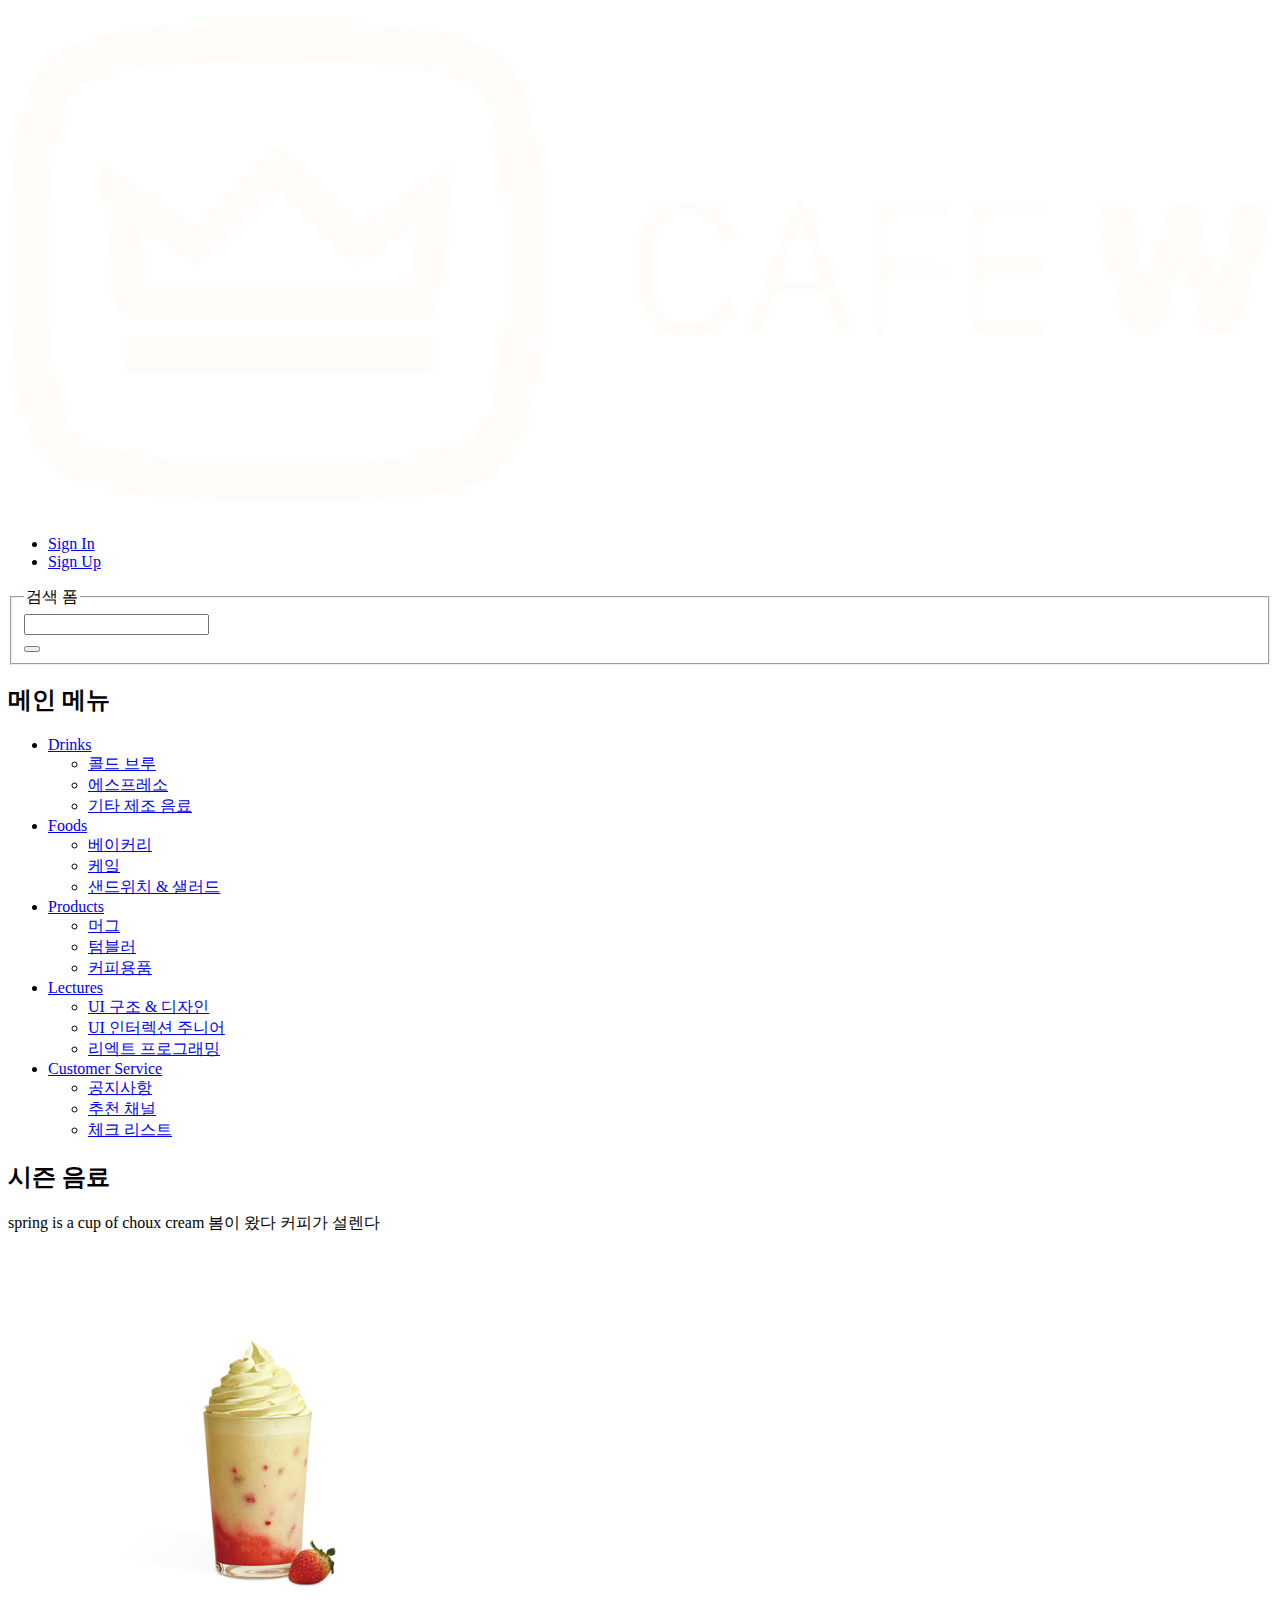
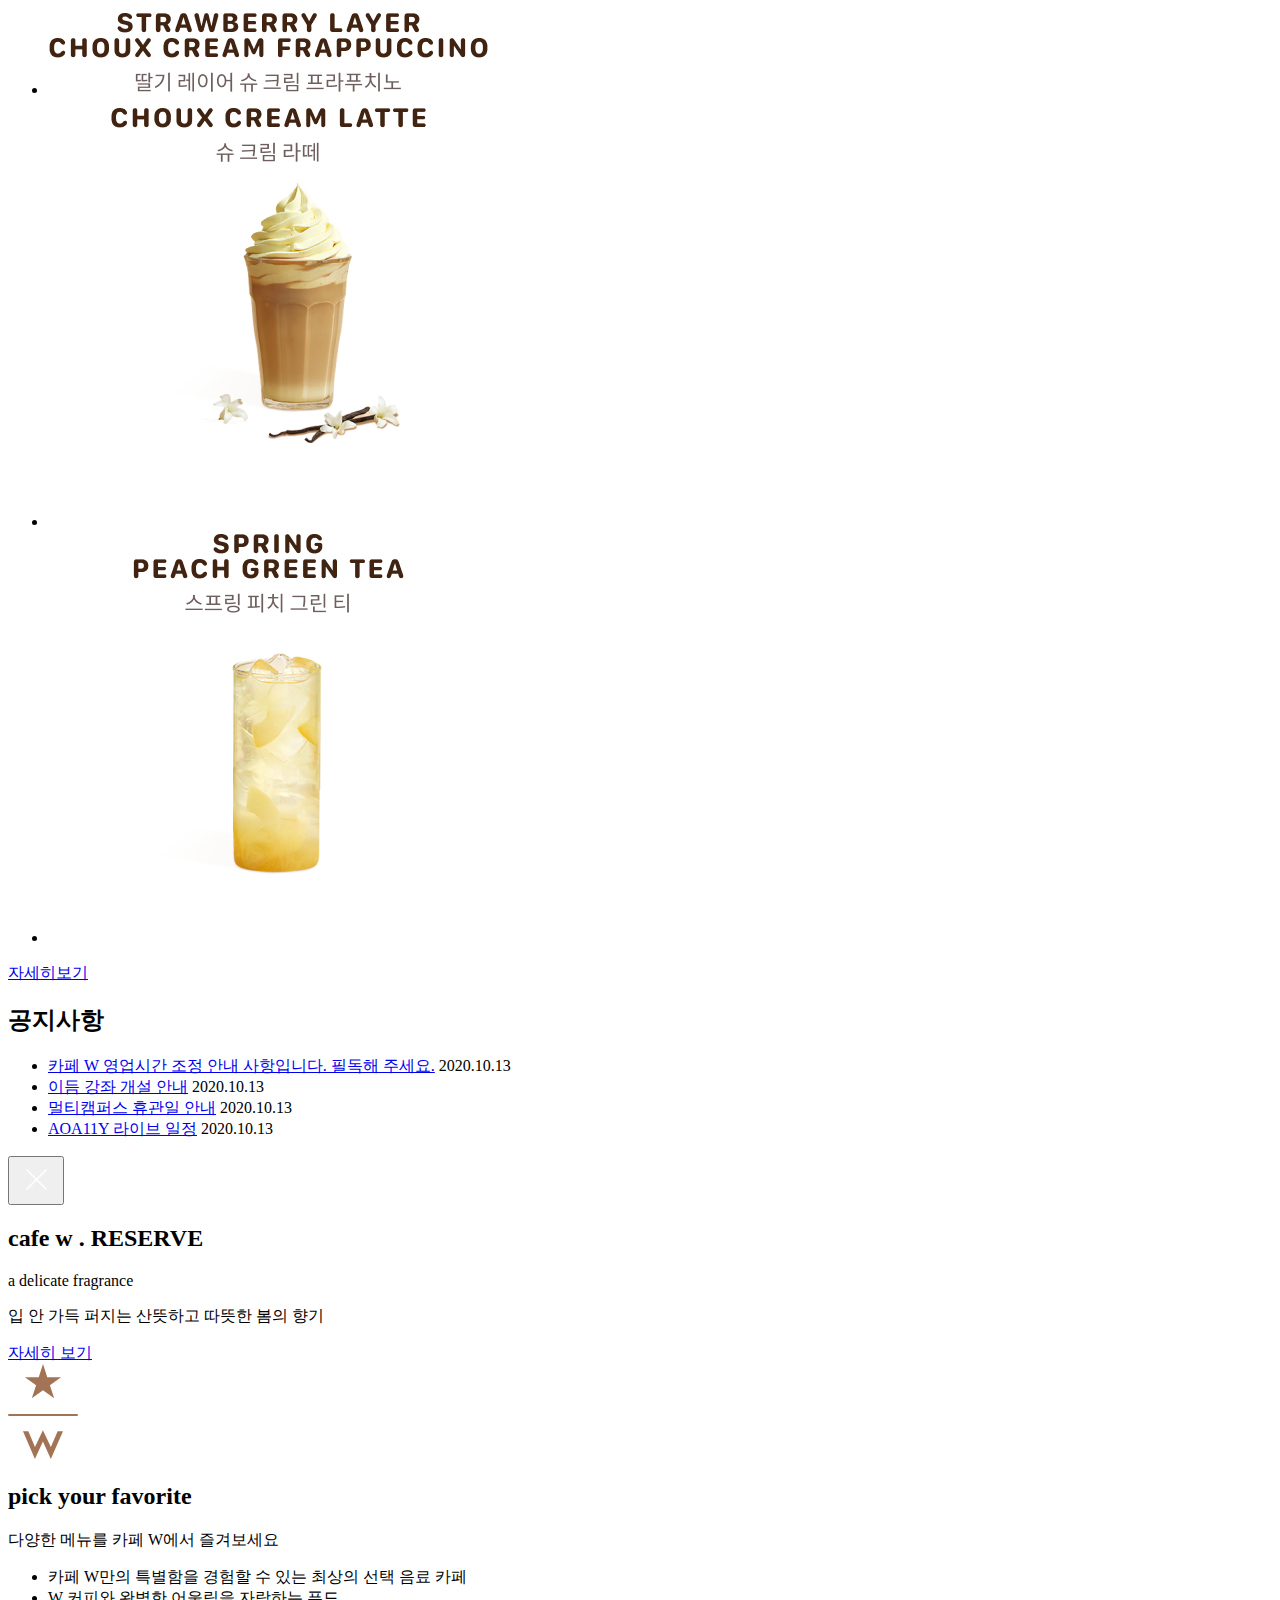
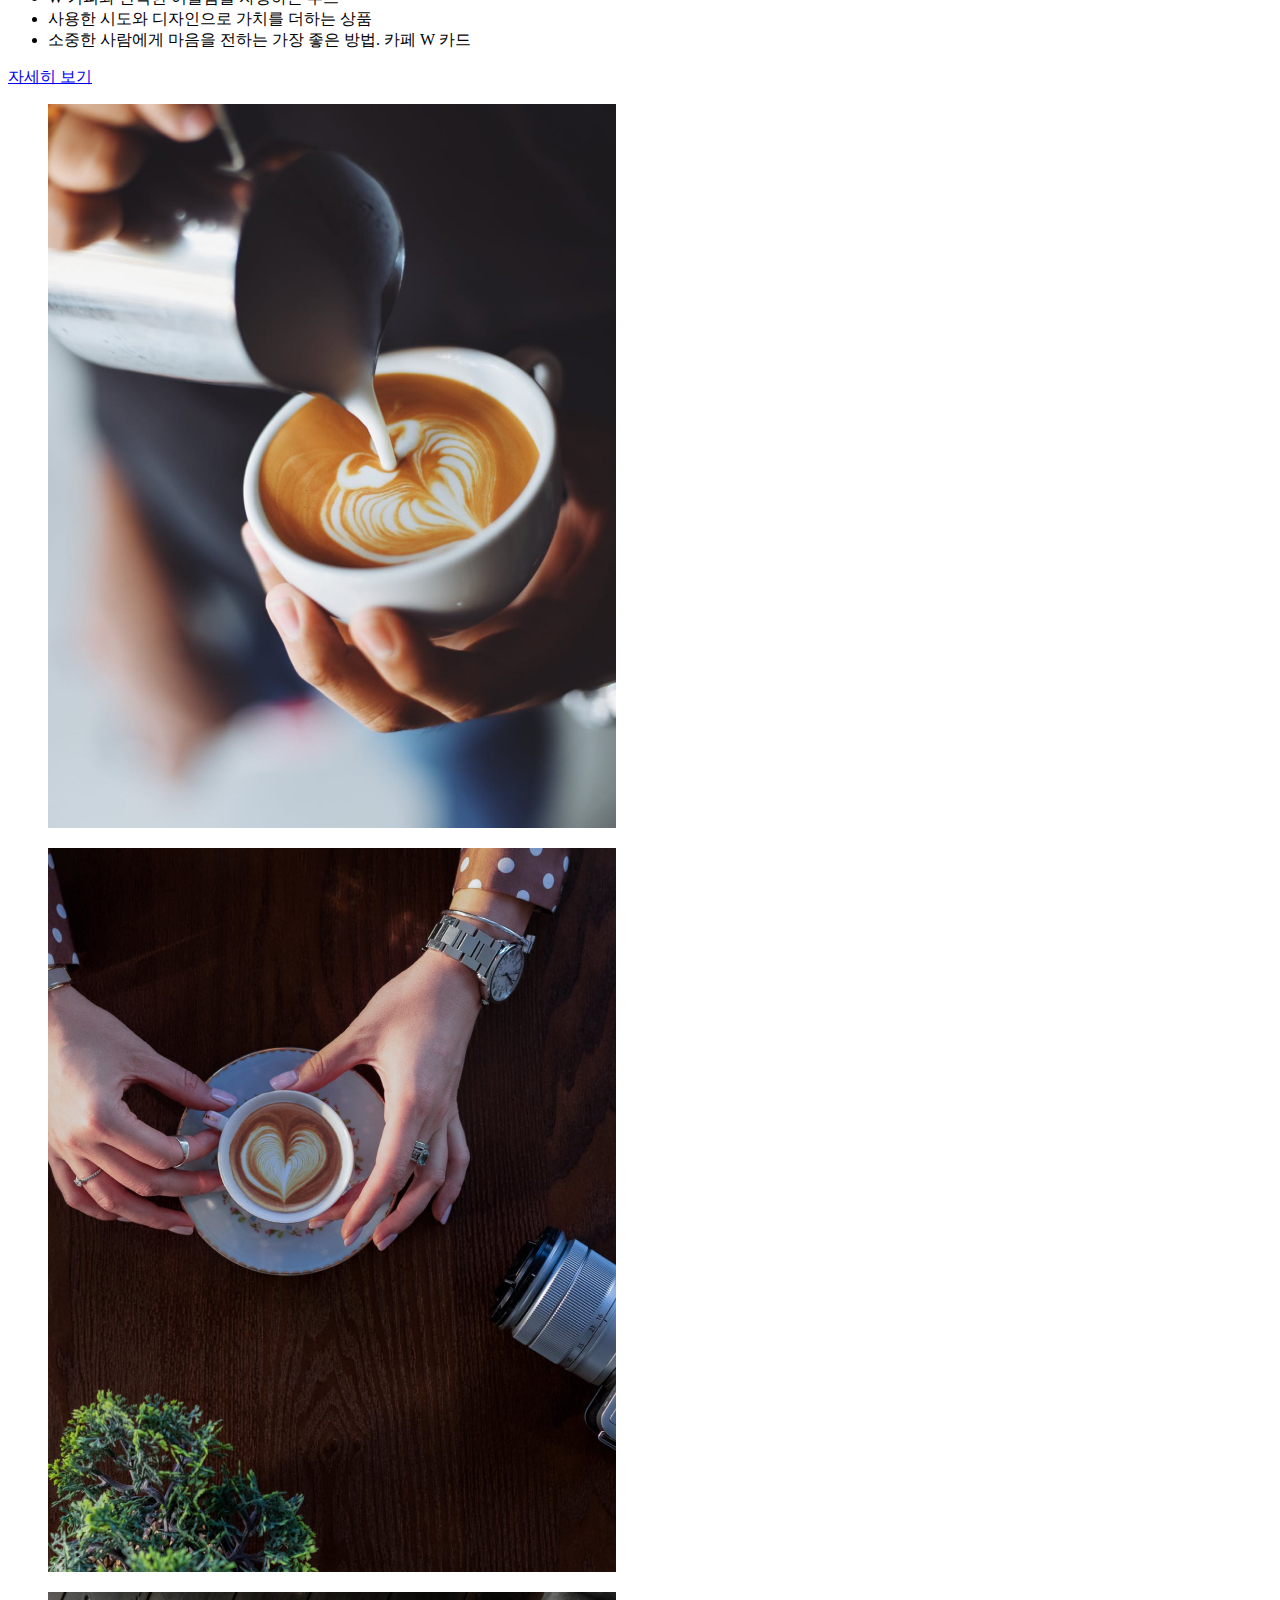
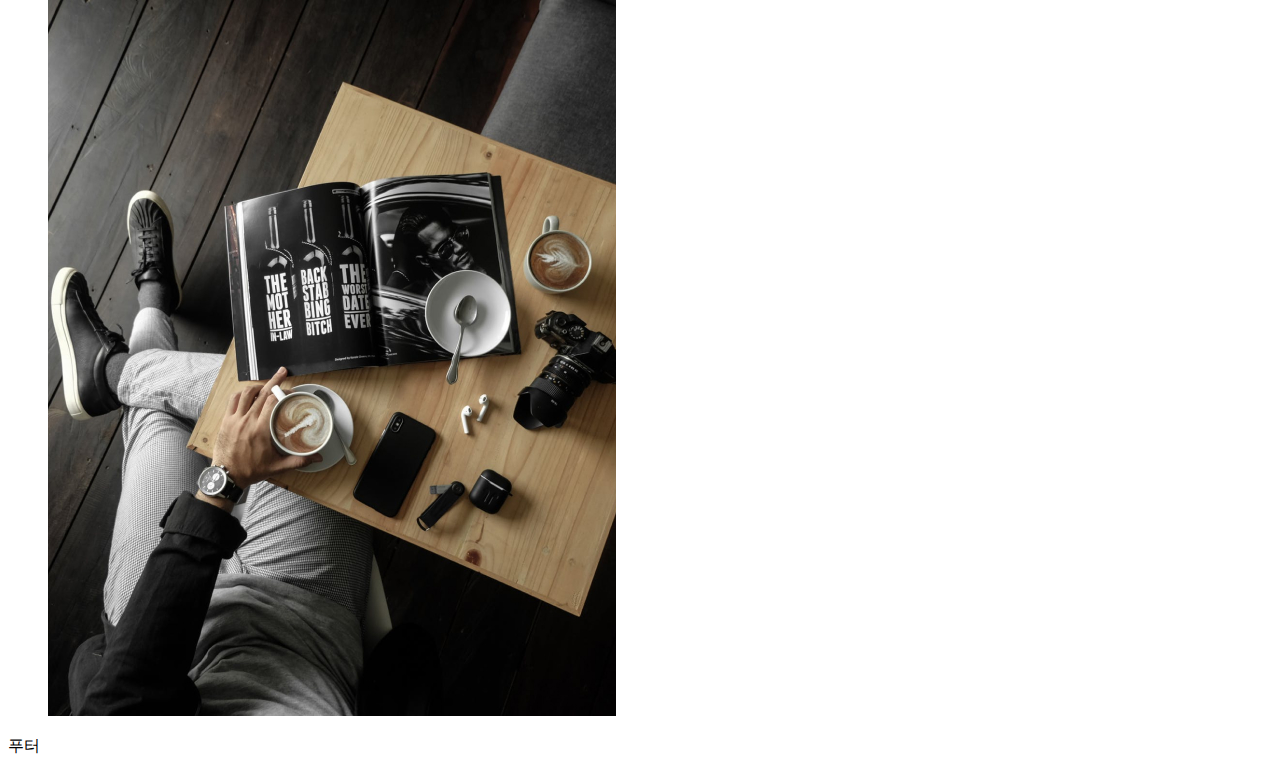
<file: src/index.html>
<!DOCTYPE html>
<html lang="ko-KR">

<head>
    <meta charset="UTF-8" />
    <meta name="viewport" content="width=device-width, initial-scale=1.0" />
    <title>Cafe W 메인</title>
    <link rel="stylesheet" href="./sass/style.scss" />
</head>

<body>
    <div class="body-container">
        <div class="layout-full header-container">
            <div class="layout-width">
                <header class="header">
                    <h1 class="header__logo">
                        <a href="index.html">
                            <svg aria-labelledby="cafeWLogo" viewBox="0 0 235 90" fill="none"
                                xmlns="http://www.w3.org/2000/svg">
                                <title id="cafeWLogo">Cafe W</title>
                                <path fill-rule="evenodd" clip-rule="evenodd"
                                    d="M92.6917 82.0033C87.4115 90.232 60.9144 89.4822 49.9492 89.4822C38.9854 89.4822 14.8211 89.4822 7.20677 82.0033C0.507717 75.3406 0 52.0112 0 44.7411C0 37.4697 0.507717 14.1402 7.20677 7.57447C14.8211 0 38.9854 0 49.9492 0C60.9144 0 85.0774 0 92.6917 7.57447C99.3921 14.1402 100 37.4683 100 44.7411C100 52.0112 99.3921 75.3406 92.6917 82.0033ZM87.4115 12.827C82.8421 8.28154 64.3655 7.47482 49.9492 7.47482C35.533 7.47482 17.055 8.28154 12.5885 12.827C9.03453 16.3611 7.41122 32.7221 7.41122 44.7411C7.41122 56.7587 9.0359 73.1211 12.5885 76.6551C17.055 81.1979 35.533 82.107 49.9492 82.107C64.3655 82.107 82.8421 81.1979 87.4115 76.6551C90.9655 73.1197 92.4872 56.7587 92.4872 44.7411C92.4886 32.7221 90.9655 16.3611 87.4115 12.827ZM79.6956 54.4354H20.2028L16.5473 25.7537L34.7206 38.2764L49.9492 23.0278L65.2794 38.2777L83.4527 25.7551L79.6956 54.4354ZM78.2754 65.6463H21.7259L20.8121 59.385H79.0878L78.2754 65.6463ZM64.6715 45.7512L49.9492 31.2083L35.2297 45.7512L24.0614 37.8737L25.3801 48.2765H74.5183L75.9386 37.8737L64.6715 45.7512Z"
                                    fill="#FFFCF9" />
                                <path
                                    d="M117.092 48.0332C117.092 54.6777 120.467 58.5273 126.303 58.5273C129.098 58.5273 131.365 57.6484 132.982 56.0312C134.178 54.8184 134.951 53.2715 134.951 52.1641C134.951 51.4785 134.547 51.0391 133.826 51.0391C133.264 51.0391 132.947 51.3203 132.578 52.0938C131.436 54.8535 129.256 56.2773 126.391 56.2773C122.031 56.2773 119.553 53.3066 119.553 48.0508V43.9902C119.553 38.752 122.014 35.7461 126.338 35.7461C129.15 35.7461 131.26 37.2227 132.473 40C132.859 40.8262 133.229 41.0898 133.809 41.0898C134.459 41.0898 134.898 40.668 134.898 39.9297C134.898 38.8926 134.143 37.3105 132.947 36.0977C131.312 34.3926 129.08 33.5137 126.268 33.5137C120.467 33.5137 117.092 37.3984 117.092 44.0078V48.0332ZM139.047 58.2285C139.715 58.2285 140.119 57.9121 140.383 57.0859L142.65 50.4414H151.949L154.217 57.0859C154.498 57.9121 154.885 58.2285 155.553 58.2285C156.256 58.2285 156.73 57.8066 156.73 57.1562C156.73 56.875 156.66 56.5938 156.555 56.2949L149.014 35.2363C148.662 34.3047 148.17 33.8477 147.309 33.8477C146.43 33.8477 145.955 34.3047 145.604 35.2363L138.045 56.2949C137.939 56.5938 137.887 56.875 137.887 57.1562C137.887 57.8242 138.344 58.2285 139.047 58.2285ZM143.354 48.4199L147.256 37.0469H147.361L151.246 48.4199H143.354ZM162.004 58.1758C162.76 58.1758 163.252 57.6484 163.252 56.8223V47.2949H172.551C173.359 47.2949 173.869 46.873 173.869 46.1875C173.869 45.4844 173.359 45.0449 172.551 45.0449H163.252V36.2734H173.482C174.291 36.2734 174.801 35.8516 174.801 35.166C174.801 34.4629 174.291 34.0234 173.482 34.0234H163.199C161.477 34.0234 160.791 34.6738 160.791 36.2559V56.8223C160.791 57.6484 161.248 58.1758 162.004 58.1758ZM178.861 55.7852C178.861 57.3672 179.547 58 181.27 58H191.764C192.572 58 193.082 57.5781 193.082 56.8926C193.082 56.1895 192.572 55.75 191.764 55.75H181.322V46.8555H191.148C191.957 46.8555 192.467 46.4336 192.467 45.748C192.467 45.0625 191.957 44.623 191.148 44.623H181.322V36.2734H191.781C192.59 36.2734 193.1 35.8516 193.1 35.166C193.1 34.4629 192.59 34.0234 191.781 34.0234H181.27C179.547 34.0234 178.861 34.6738 178.861 36.2559V55.7852ZM207.162 54.8184C207.865 57.332 209.324 58.1582 211.363 58.1582C213.385 58.1582 214.844 56.9629 215.406 54.8184L218.219 44.2012H218.465L221.225 54.6074C221.875 57.1035 223.299 58.1582 225.496 58.1582C227.57 58.1582 228.871 57.0684 229.504 54.8184L233.898 38.875C234.039 38.4004 234.145 37.5566 234.145 36.959C234.145 35.1133 232.791 33.8301 230.84 33.8301C228.977 33.8301 227.834 35.0078 227.342 37.5391L224.969 49.0352H224.635L221.84 37.3984C221.242 34.9023 220.188 33.8301 218.324 33.8301C216.461 33.8301 215.477 34.8496 214.844 37.3984L212.066 49.0352H211.75L209.201 37.5391C208.639 34.9551 207.584 33.8301 205.738 33.8301C203.752 33.8301 202.398 35.1309 202.398 37.0293C202.398 37.6094 202.521 38.4883 202.768 39.3496L207.162 54.8184Z"
                                    fill="#FFFCF9" />
                            </svg>
                        </a>
                    </h1>
                    <ul class="header__member-list">
                        <li class="header__member-item"><a href="#">Sign In</a></li>
                        <li class="header__member-item"><a href="#">Sign Up</a></li>
                    </ul>
                    <form action="#">
                        <fieldset>
                            <legend>검색 폼</legend>
                            <div class="search">
                                <div class="search__input-container">
                                    <input type="search" aria-label="검색어" name="keyword" aria-required="true" />
                                </div>
                                <div class="search__button-container">
                                    <button type="button" aria-label="검색">
                                        <span class="ir"></span>
                                    </button>
                                </div>
                            </div>
                        </fieldset>
                    </form>
                </header>
            </div>
        </div>
        <div class="layout-full navigation-container">
            <div class="layout-width">
                <nav class="navigation">
                    <h2 class="a11y-hidden">메인 메뉴</h2>
                    <ul class="navigation__menu-list">
                        <li class="navigation__menu-item">
                            <a href="#">Drinks</a>
                            <ul class="navigation__sub-menu-list">
                                <li><a href="#">콜드 브루</a></li>
                                <li><a href="#">에스프레소</a></li>
                                <li><a href="#">기타 제조 음료</a></li>
                            </ul>
                        </li>
                        <li class="navigation__menu-item">
                            <a href="#">Foods</a>
                            <ul class="navigation__sub-menu-list">
                                <li><a href="#">베이커리</a></li>
                                <li><a href="#">케잌</a></li>
                                <li><a href="#">샌드위치 & 샐러드</a></li>
                            </ul>
                        </li>
                        <li class="navigation__menu-item">
                            <a href="#">Products</a>
                            <ul class="navigation__sub-menu-list">
                                <li><a href="#">머그</a></li>
                                <li><a href="#">텀블러</a></li>
                                <li><a href="#">커피용품</a></li>
                            </ul>
                        </li>
                        <li class="navigation__menu-item">
                            <a href="#">Lectures</a>
                            <ul class="navigation__sub-menu-list">
                                <li><a href="#">UI 구조 & 디자인</a></li>
                                <li><a href="#">UI 인터렉션 주니어</a></li>
                                <li><a href="#">리엑트 프로그래밍</a></li>
                            </ul>
                        </li>
                        <li class="navigation__menu-item">
                            <a href="#">Customer Service</a>
                            <ul class="navigation__sub-menu-list">
                                <li><a href="#">공지사항</a></li>
                                <li><a href="#">추천 채널</a></li>
                                <li><a href="#">체크 리스트</a></li>
                            </ul>
                        </li>
                    </ul>
                </nav>
            </div>
        </div>
        <div class="layout-full main-container">
            <main class="main">
                <div class="layout-full season-container">
                    <div class="layout-width">
                        <section class="season">
                            <h2 class="a11y-hidden">시즌 음료</h2>
                            <p class="season__description">
                              <span class="season__description-text1">spring is a cup</span>
                              <span class="season__description-text2 season-bar"><span>of</span></span>
                              <span class="season__description-text3">choux</span>
                              <span class="season__description-text4">cream</span>
                              <span class="season__description-text5">봄이 왔다 커피가 설렌다</span>
                            </p>
                            <ul class="season__beverage-list">
                              <li class="season__beverage-item">
                                <img src="./images/beverage1.png" srcset="./images/beverage1@2x.png 2x" alt="strawberry layer - choux cream frappuccino(딸기 레이어 슈 크림 프라푸치노)">
                              </li>
                              <li class="season__beverage-item">
                                <img src="./images/beverage2.png" srcset="./images/beverage2@2x.png 2x" alt="choux cream latte(슈 크림 라떼)">
                              </li>
                              <li class="season__beverage-item">
                                <img src="./images/beverage3.png" srcset="./images/beverage3@2x.png 2x" alt="spring peach green tea(스프링 피치 그린 티)">
                              </li>
                            </ul>
                            <a href="#" class="season__more">자세히보기</a>
                        </section>
                    </div>
                </div>
                <div class="layout-full notice-container">
                    
          <div class="layout-width">
            <section class="notice">
              <h2 class="a11y-hidden">공지사항</h2>
              <ul class="notice__inform-list">
                <li class="notice__inform-item">
                  <a href="#">카페 W 영업시간 조정 안내 사항입니다. 필독해 주세요.</a>
                  <time datetime="2020-10-13T11:59:35">2020.10.13</time>
                </li>
                <li class="notice__inform-item">
                  <a href="#">이듬 강좌 개설 안내</a>
                  <time datetime="2020-10-13T11:59:35">2020.10.13</time>
                </li>
                <li class="notice__inform-item">
                  <a href="#">멀티캠퍼스 휴관일 안내</a>
                  <time datetime="2020-10-13T11:59:35">2020.10.13</time>
                </li>
                <li class="notice__inform-item">
                  <a href="#">AOA11Y 라이브 일정</a>
                  <time datetime="2020-10-13T11:59:35">2020.10.13</time>
                </li>
              </ul>
              <button class="close-button" type="button">
                <svg width="40" height="40" viewBox="0 0 40 40" fill="none" xmlns="http://www.w3.org/2000/svg">
                  <title>공지사항 닫기</title>
                  <path fill-rule="evenodd" clip-rule="evenodd" d="M31 11.0823L29.9177 10L20.5002 19.4172L11.0823 10L10 11.0831L19.4175 20.4998L10 29.9169L11.0823 30.9985L20.4996 21.5819L29.9177 30.9992L31 29.9162L21.5823 20.4992L31 11.0823Z" fill="white"/>
                </svg>          
              </button>
            </section>
          </div>
        </div>
        <div class="layout-full reserve-container">
            <div class="layout-width">
              <section class="reserve">
                <h2 class="reserve__title">cafe w . RESERVE</h2>
                <p class="reserve__subtitle">a delicate fragrance</p>
                <p class="reserve__description">입 안 가득 퍼지는 산뜻하고 따뜻한 봄의 향기</p>
                <a href="#" class="reserve__more button-stroke">자세히 보기</a>
                <div class="reserve__bg-container">
                  <svg aria-hidden="true" width="70" height="95" viewBox="0 0 70 95" fill="none" xmlns="http://www.w3.org/2000/svg">
                    <path d="M35 0L39.2658 13.1287H53.0701L41.9022 21.2426L46.1679 34.3713L35 26.2574L23.8321 34.3713L28.0978 21.2426L16.9299 13.1287H30.7342L35 0Z" fill="#A37356"/>
                    <line x1="1" y1="51" x2="69" y2="51" stroke="#A37356" stroke-width="2" stroke-linecap="round"/>
                    <path d="M20.3601 67.2248H15L26.9133 94.9456L34.929 77.4976L42.8163 94.9999L55 67.2248L49.6543 67.2347L42.8835 83.1177L34.9052 66.1741L26.9949 83.1177L20.3601 67.2248Z" fill="#A37356"/>
                  </svg>              
                </div>
              </section>
            </div>
          </div>
        <div class="layout-full pick-container">
            <div class="layout-width">
              <section class="pick">
                <h2 class="pick__title">
                  <span class="line-break pick--large">pick</span>
                  <span class="line-break pick--medium">your</span>
                  <span class="line-break pick--small">favorite</span>
                </h2>
                <p class="pick__description">
                  <span class="line-break">다양한 메뉴를</span>
                  <span class="line-break">카페 W에서 즐겨보세요</span>
                </p>
                <ul class="pick__good-list" aria-labelledby="카페 W만의 차별화 된 서비스">
                  <li class="pick__good-item">카페 W만의 특별함을 경험할 수 있는 최상의 선택 음료 카페</li>
                  <li class="pick__good-item">W 커피와 완벽한 어울림을 자랑하는 푸드</li>
                  <li class="pick__good-item">사용한 시도와 디자인으로 가치를 더하는 상품</li>
                  <li class="pick__good-item">소중한 사람에게 마음을 전하는 가장 좋은 방법. 카페 W 카드</li>
                </ul>
                <a href="#" class="pick__more button-stroke">자세히 보기</a>
                <div class="pick__photo-container">
                  <figure class="pick__photo-image photo1">
                    <img src="./images/photo01.jpg" alt="">
                  </figure>
                  <figure class="pick__photo-image photo2">
                    <img src="./images/photo02.jpg" alt="">
                  </figure>
                  <figure class="pick__photo-image photo3">
                    <img src="./images/photo03.jpg" alt="">
                  </figure>
                </div>
              </section>
            </div>
          </div>
            </main>
        </div>
        <div class="layout-full footer-container">
            <div class="layout-width">
                <footer class="footer">푸터</footer>
            </div>
        </div>
    </div>
</body>

</html>
</file>
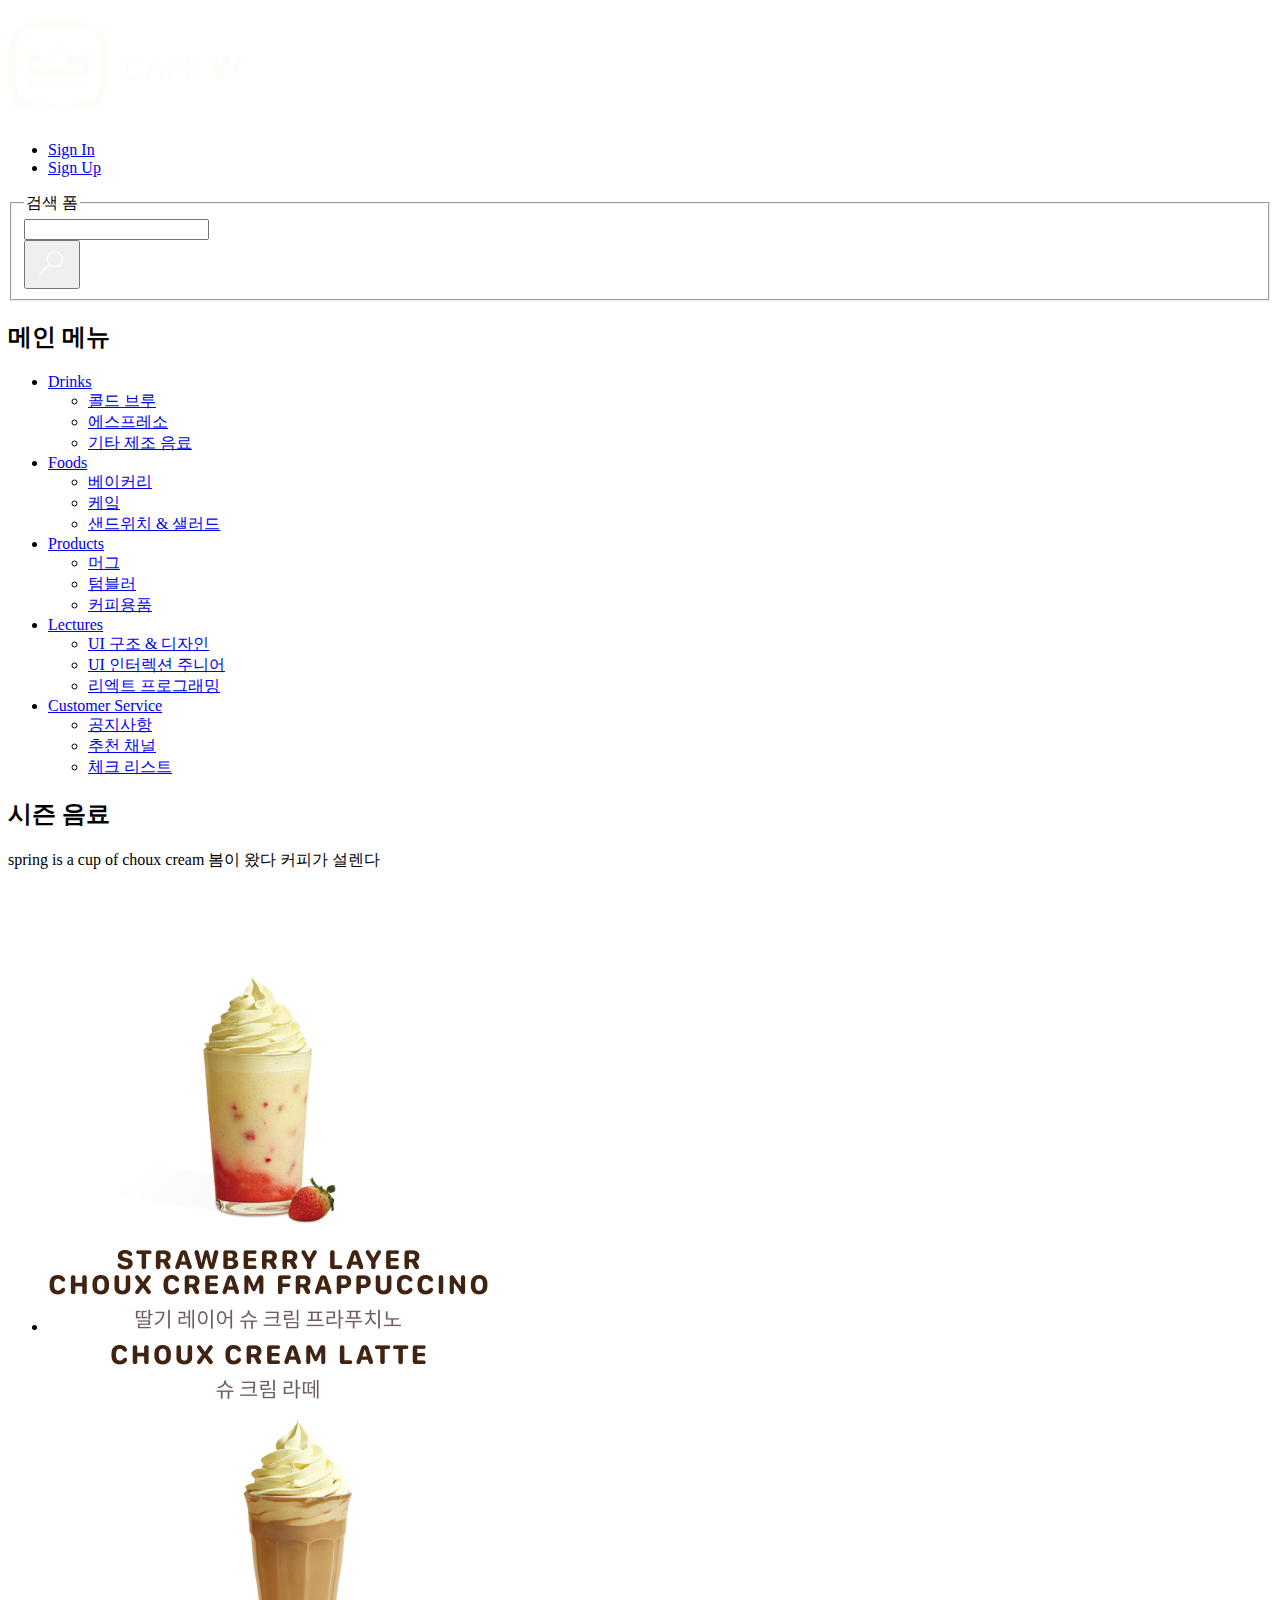
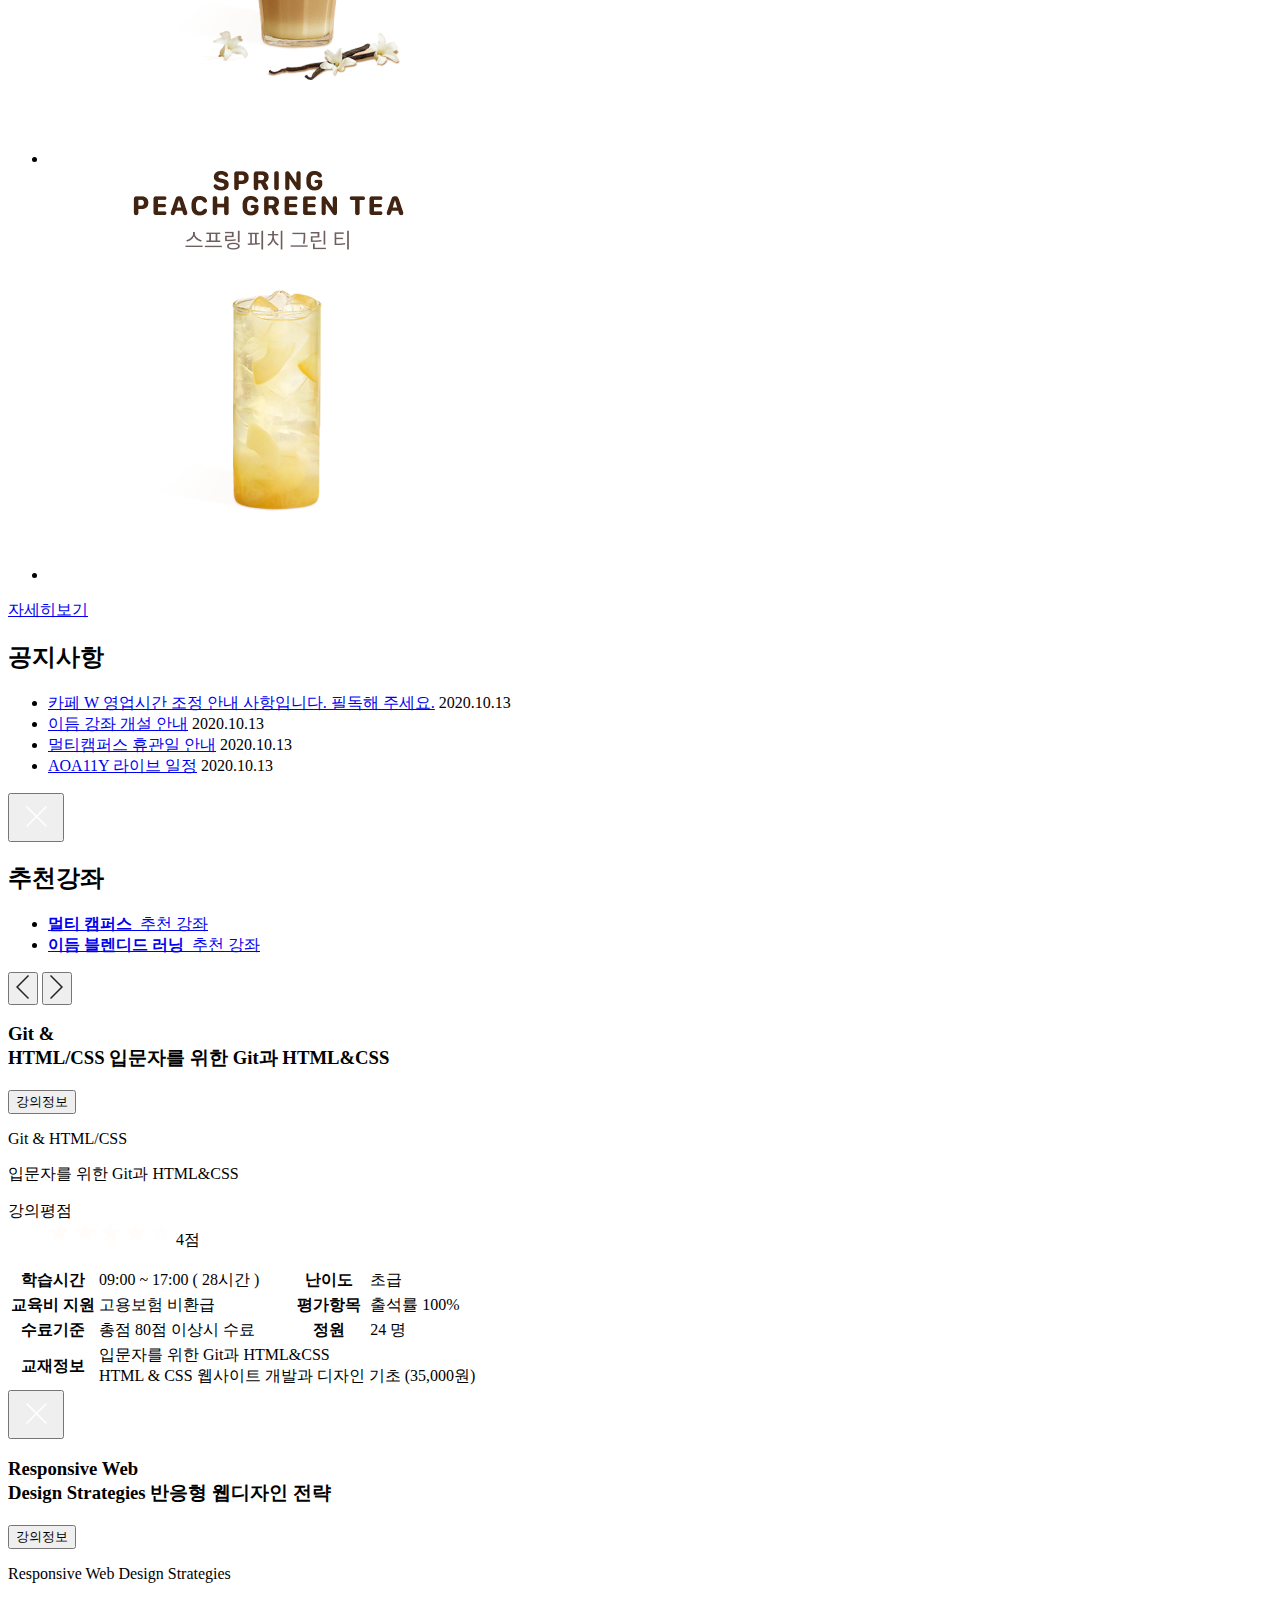
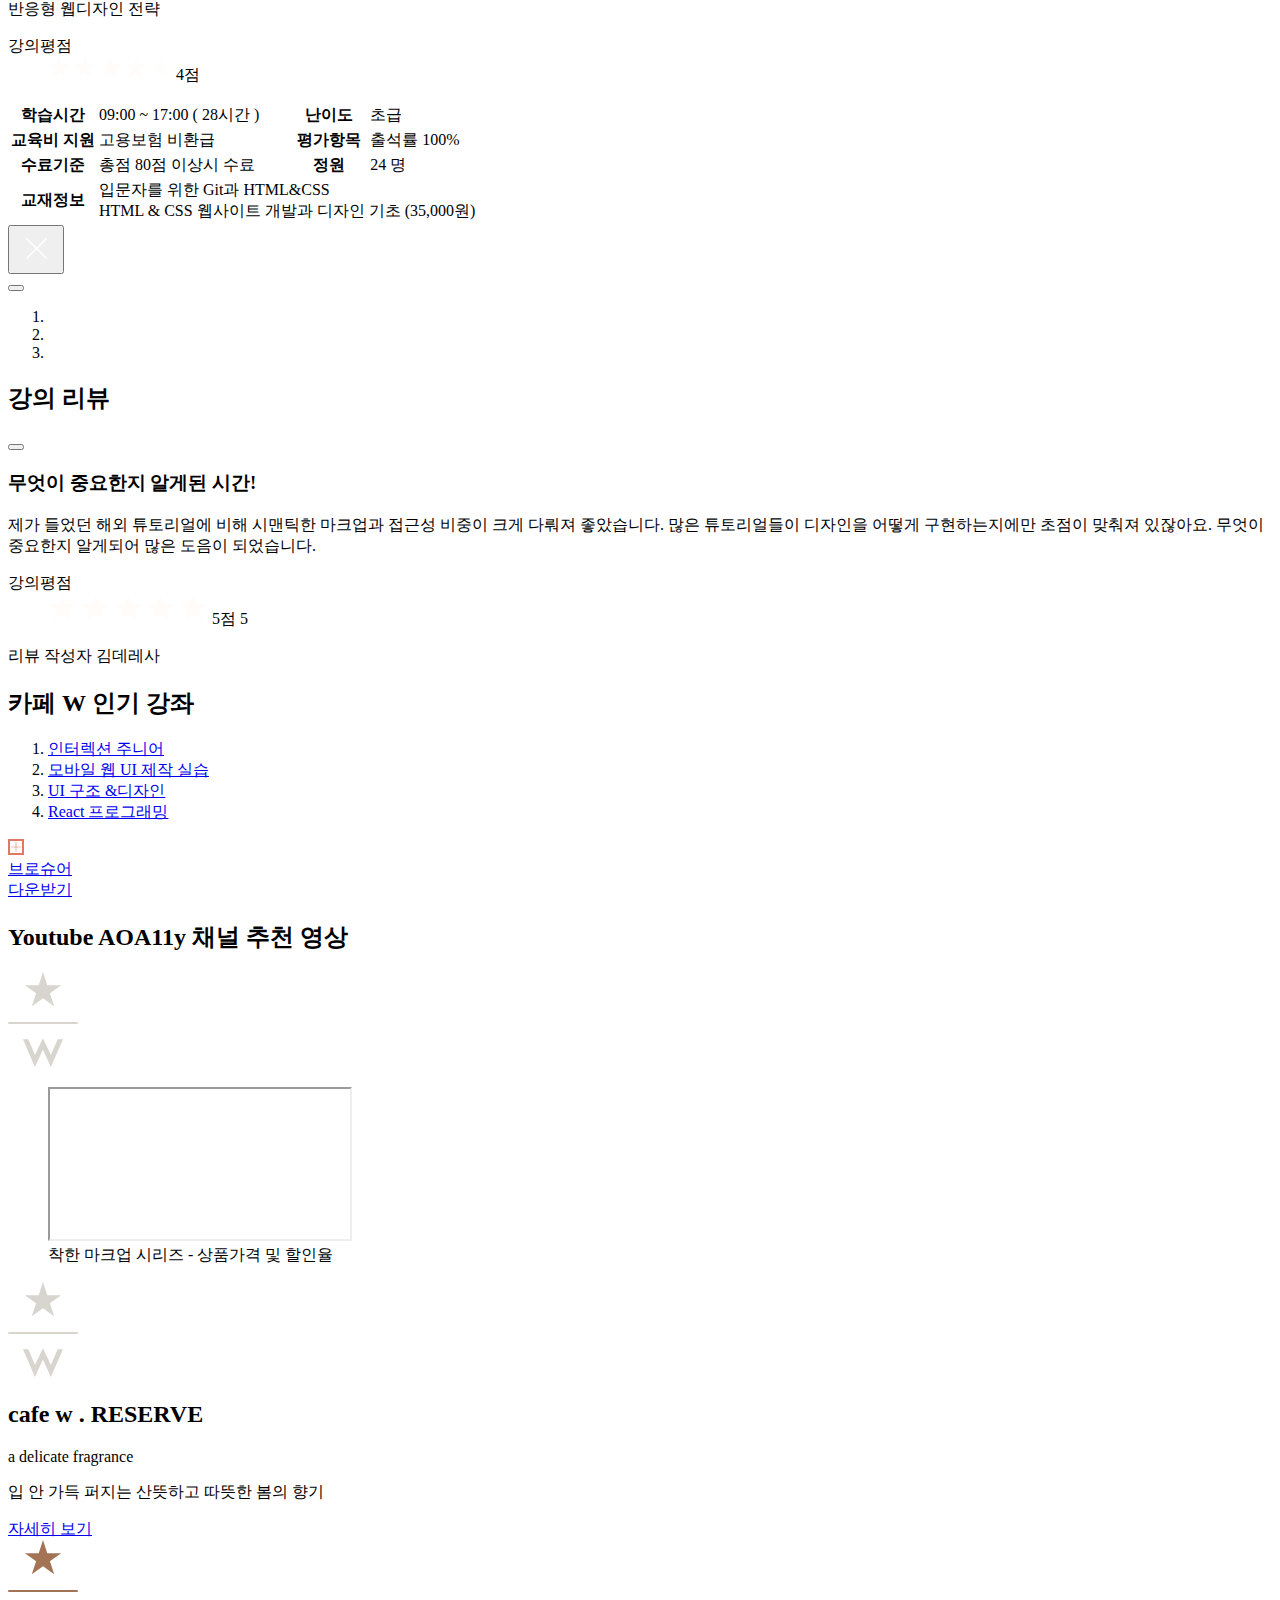
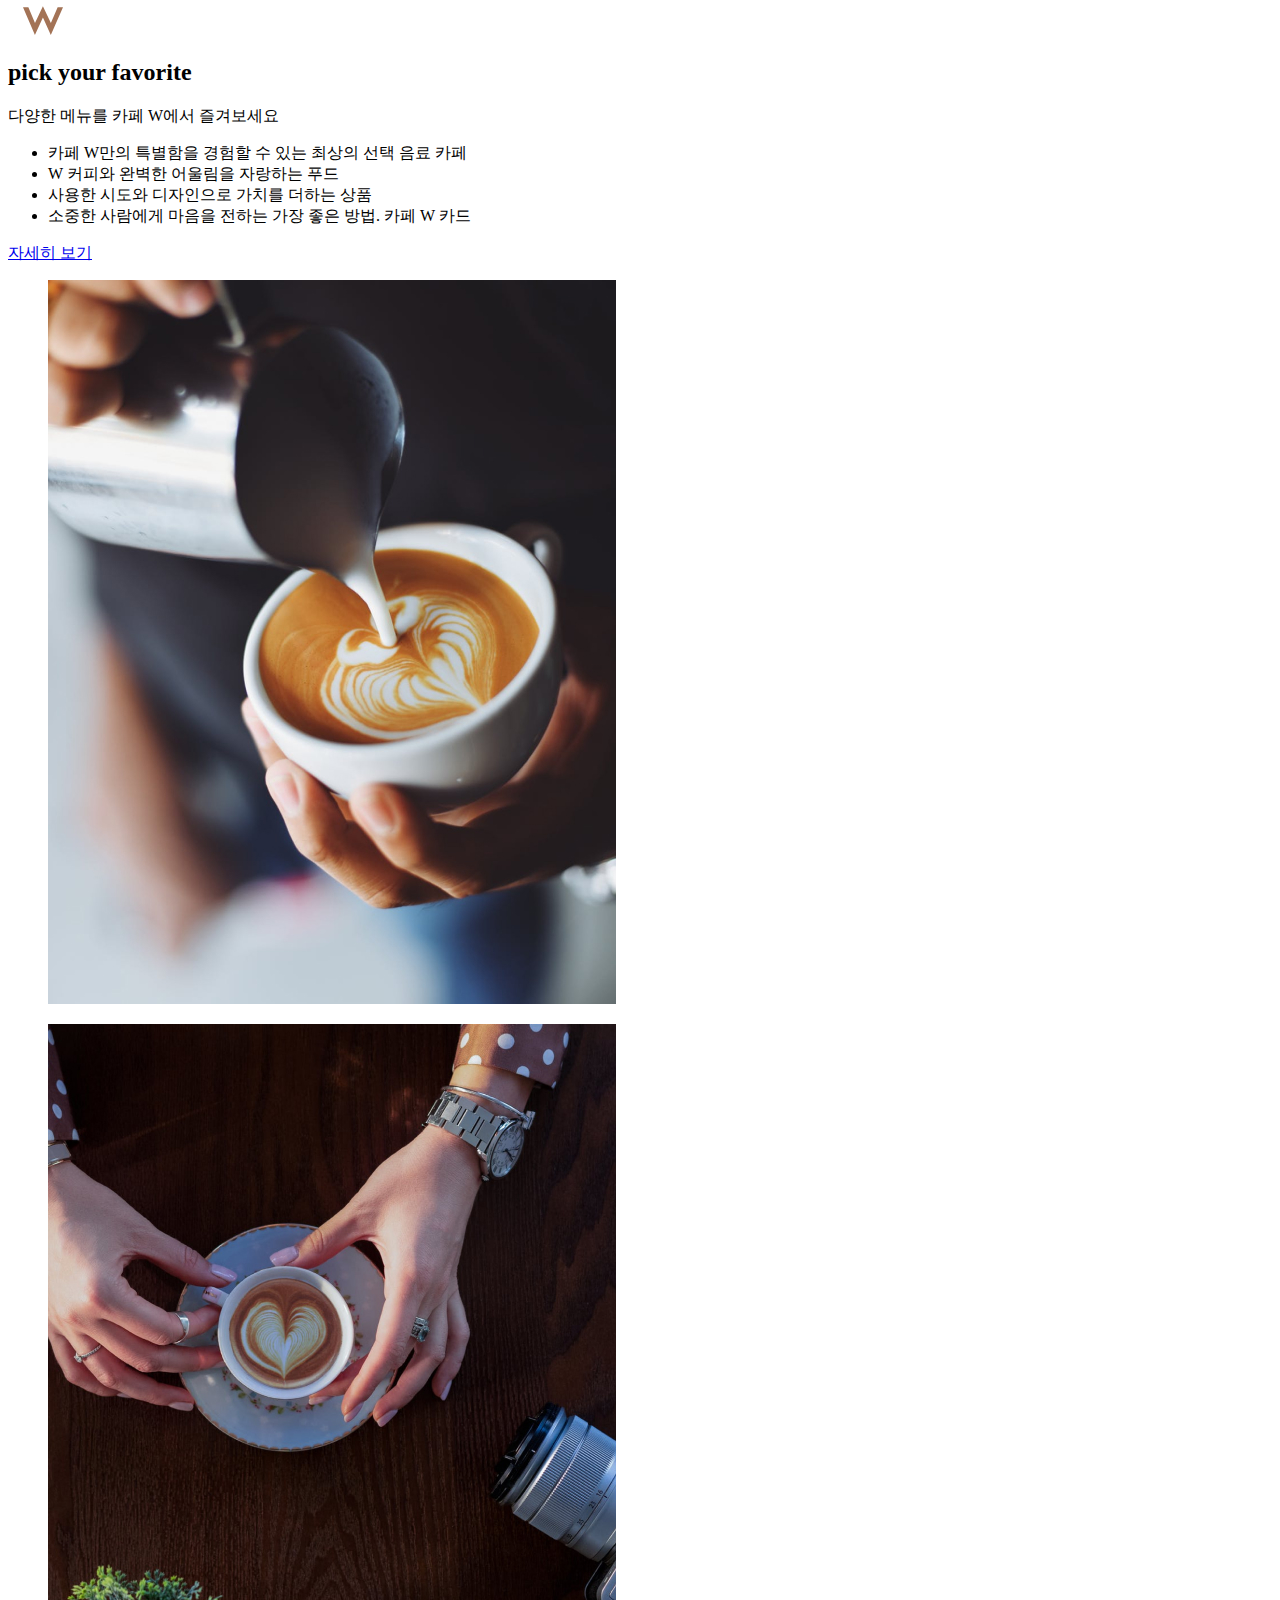
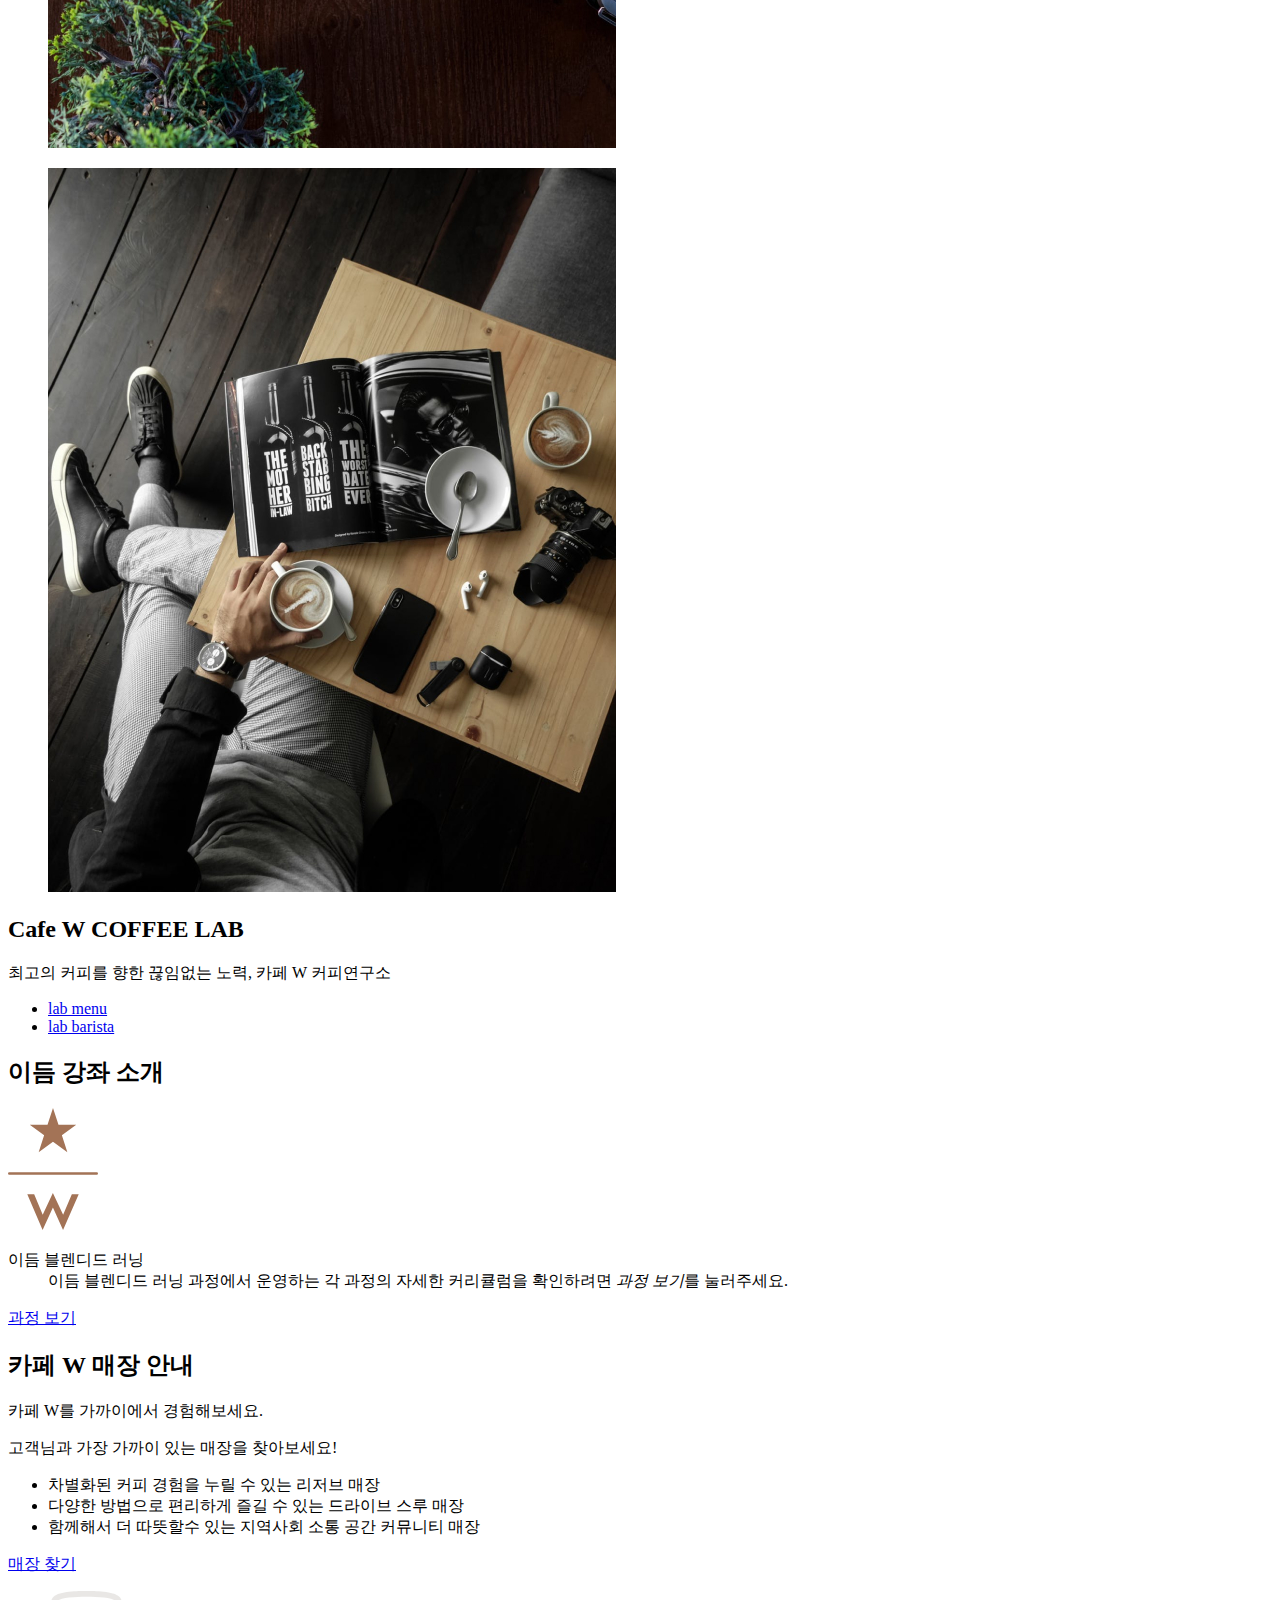
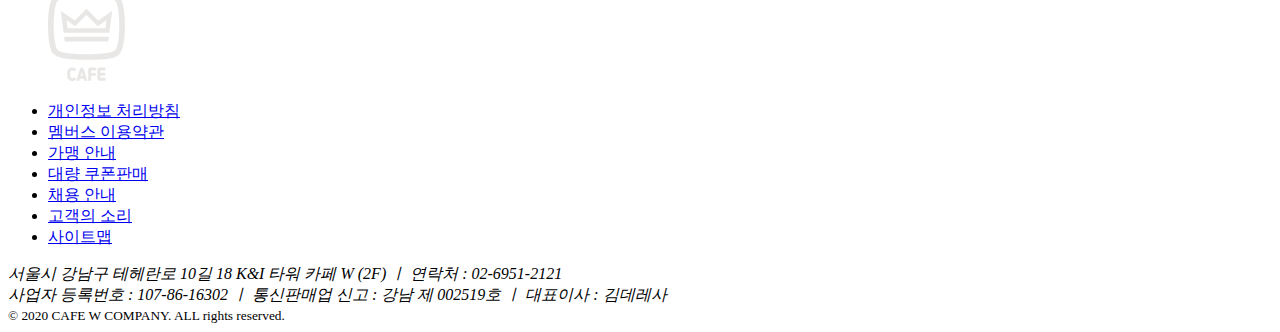
<file: src/index_backup.html>
<!DOCTYPE html>
<html lang="ko-KR">
 <head>
  <meta charset="UTF-8" />
  <meta name="viewport" content="width=device-width, initial-scale=1.0" />
  <title>Cafe W 메인</title>
  <link rel="stylesheet" href="./scss/style.scss" />
 </head>
 <body>
   <div class="body-container">
    <div class="layout-full header-container">
      <div class="layout-width">
        <header class="header">
           <h1 class="header__logo">
            <a href="index.html"><img src="./images/cafew-logo.svg" alt="cafe W" /></a>
           </h1>
           <ul class="header__member-list">
            <li class="header__member-item"><a href="#">Sign In</a></li>
            <li class="header__member-item"><a href="#">Sign Up</a></li>
           </ul>
           <form action="#">
            <fieldset>
             <legend>검색 폼</legend>
             <div class="search">
              <div class="search__input-container">
               <input
                type="search"
                aria-label="검색어"
                name="keyword"
                aria-required="true"
               />
              </div>
              <div class="search__button-container">
               <button type="button">
                <svg
                 width="40"
                 height="40"
                 viewBox="0 0 40 40"
                 fill="none"
                 xmlns="http://www.w3.org/2000/svg"
                >
                 <title>검색</title>
                 <path
                  d="M22.75 8C23.5078 8 24.2383 8.09766 24.9414 8.29297C25.6445 8.48828 26.3008 8.76562 26.9102 9.125C27.5195 9.48438 28.0742 9.91797 28.5742 10.4258C29.082 10.9258 29.5156 11.4805 29.875 12.0898C30.2344 12.6992 30.5117 13.3555 30.707 14.0586C30.9023 14.7617 31 15.4922 31 16.25C31 17.0078 30.9023 17.7383 30.707 18.4414C30.5117 19.1445 30.2344 19.8008 29.875 20.4102C29.5156 21.0195 29.082 21.5781 28.5742 22.0859C28.0742 22.5859 27.5195 23.0156 26.9102 23.375C26.3008 23.7344 25.6445 24.0117 24.9414 24.207C24.2383 24.4023 23.5078 24.5 22.75 24.5C21.7734 24.5 20.8359 24.3359 19.9375 24.0078C19.0469 23.6797 18.2266 23.207 17.4766 22.5898L8.27734 31.7773C8.12891 31.9258 7.95312 32 7.75 32C7.54688 32 7.37109 31.9258 7.22266 31.7773C7.07422 31.6289 7 31.4531 7 31.25C7 31.0469 7.07422 30.8711 7.22266 30.7227L16.4102 21.5234C15.793 20.7734 15.3203 19.9531 14.9922 19.0625C14.6641 18.1641 14.5 17.2266 14.5 16.25C14.5 15.4922 14.5977 14.7617 14.793 14.0586C14.9883 13.3555 15.2656 12.6992 15.625 12.0898C15.9844 11.4805 16.4141 10.9258 16.9141 10.4258C17.4219 9.91797 17.9805 9.48438 18.5898 9.125C19.1992 8.76562 19.8555 8.48828 20.5586 8.29297C21.2617 8.09766 21.9922 8 22.75 8ZM22.75 23C23.6797 23 24.5547 22.8242 25.375 22.4727C26.1953 22.1133 26.9102 21.6289 27.5195 21.0195C28.1289 20.4102 28.6094 19.6953 28.9609 18.875C29.3203 18.0547 29.5 17.1797 29.5 16.25C29.5 15.3203 29.3203 14.4453 28.9609 13.625C28.6094 12.8047 28.1289 12.0898 27.5195 11.4805C26.9102 10.8711 26.1953 10.3906 25.375 10.0391C24.5547 9.67969 23.6797 9.5 22.75 9.5C21.8203 9.5 20.9453 9.67969 20.125 10.0391C19.3047 10.3906 18.5898 10.8711 17.9805 11.4805C17.3711 12.0898 16.8867 12.8047 16.5273 13.625C16.1758 14.4453 16 15.3203 16 16.25C16 17.1797 16.1758 18.0547 16.5273 18.875C16.8867 19.6953 17.3711 20.4102 17.9805 21.0195C18.5898 21.6289 19.3047 22.1133 20.125 22.4727C20.9453 22.8242 21.8203 23 22.75 23Z"
                  fill="#FFFCF9"
                 />
                </svg>
               </button>
              </div>
             </div>
            </fieldset>
           </form>
  
         </header>
      </div>
     </div>  
    <div class="layout-full navigation-container">
      <div class="layout-width">
        <nav class="navigation">
          <h2 class="a11y-hidden">메인 메뉴</h2>
          <ul class="navigation__menu-list">
            <li class="navigation__menu-item">
              <a href="#">Drinks</a>
              <ul class="navigation__sub-menu-list">
                <li><a href="#">콜드 브루</a></li>
                <li><a href="#">에스프레소</a></li>
                <li><a href="#">기타 제조 음료</a></li>
              </ul>
            </li>
            <li class="navigation__menu-item">
              <a href="#">Foods</a>
              <ul class="navigation__sub-menu-list">
                <li><a href="#">베이커리</a></li>
                <li><a href="#">케잌</a></li>
                <li><a href="#">샌드위치 & 샐러드</a></li>
              </ul>
            </li>
            <li class="navigation__menu-item">
              <a href="#">Products</a>
              <ul class="navigation__sub-menu-list">
                <li><a href="#">머그</a></li>
                <li><a href="#">텀블러</a></li>
                <li><a href="#">커피용품</a></li>
              </ul>
            </li>
            <li class="navigation__menu-item">
              <a href="#">Lectures</a>
              <ul class="navigation__sub-menu-list">
                <li><a href="#">UI 구조 & 디자인</a></li>
                <li><a href="#">UI  인터렉션 주니어</a></li>
                <li><a href="#">리엑트 프로그래밍</a></li>
              </ul>
            </li>
            <li class="navigation__menu-item">
              <a href="#">Customer Service</a>
              <ul class="navigation__sub-menu-list">
                <li><a href="#">공지사항</a></li>
                <li><a href="#">추천 채널</a></li>
                <li><a href="#">체크 리스트</a></li>
              </ul>
            </li>
          </ul>
        </nav>
      </div>
    </div>  
    <div class="layout-full main-container">
      <main class="main">
        <div class="layout-full season-container">
          <div class="layout-width">
            <section class="season">
              
                <h2 class="a11y-hidden">시즌 음료</h2>
                <p class="season__description">
                  <span class="season__description-text1">spring is a cup</span>
                  <span class="season__description-text2 season-bar"><span>of</span></span>
                  <span class="season__description-text3">choux</span>
                  <span class="season__description-text4">cream</span>
                  <span class="season__description-text5">봄이 왔다 커피가 설렌다</span>
                </p>
                <ul class="season__beverage-list">
                  <li class="season__beverage-item">
                    <img src="./images/beverage1.png" srcset="./images/beverage1@2x.png 2x" alt="strawberry layer - choux cream frappuccino(딸기 레이어 슈 크림 프라푸치노)">
                  </li>
                  <li class="season__beverage-item">
                    <img src="./images/beverage2.png" srcset="./images/beverage2@2x.png 2x" alt="choux cream latte(슈 크림 라떼)">
                  </li>
                  <li class="season__beverage-item">
                    <img src="./images/beverage3.png" srcset="./images/beverage3@2x.png 2x" alt="spring peach green tea(스프링 피치 그린 티)">
                  </li>
                </ul>
                <a href="#" class="season__more">자세히보기</a>
              
            </section>
          </div>
        </div>
        <div class="layout-full notice-container">
          <div class="layout-width">
            <section class="notice">
              <h2 class="a11y-hidden">공지사항</h2>
              <ul class="notice__inform-list">
                <li class="notice__inform-item">
                  <a href="#">카페 W 영업시간 조정 안내 사항입니다. 필독해 주세요.</a>
                  <time datetime="2020-10-13T11:59:35">2020.10.13</time>
                </li>
                <li class="notice__inform-item">
                  <a href="#">이듬 강좌 개설 안내</a>
                  <time datetime="2020-10-13T11:59:35">2020.10.13</time>
                </li>
                <li class="notice__inform-item">
                  <a href="#">멀티캠퍼스 휴관일 안내</a>
                  <time datetime="2020-10-13T11:59:35">2020.10.13</time>
                </li>
                <li class="notice__inform-item">
                  <a href="#">AOA11Y 라이브 일정</a>
                  <time datetime="2020-10-13T11:59:35">2020.10.13</time>
                </li>
              </ul>
              <button class="close-button" type="button">
                <svg width="40" height="40" viewBox="0 0 40 40" fill="none" xmlns="http://www.w3.org/2000/svg">
                  <title>공지사항 닫기</title>
                  <path fill-rule="evenodd" clip-rule="evenodd" d="M31 11.0823L29.9177 10L20.5002 19.4172L11.0823 10L10 11.0831L19.4175 20.4998L10 29.9169L11.0823 30.9985L20.4996 21.5819L29.9177 30.9992L31 29.9162L21.5823 20.4992L31 11.0823Z" fill="white"/>
                </svg>          
              </button>
            </section>
          </div>
        </div>
        <div class="layout-full lecture-container">
          <div class="layout-width">
            <section class="lecture">
              
                <h2 class="a11y-hidden">추천강좌</h2>
                <ul class="tab-list" aria-label="추천강좌 탭 메뉴">
                  <li role="none">
                    <a href="#" class="tab" role="tab" id="tabMulti" aria-selected="true" aria-controls="lectureMulti">
                      <b>멀티 캠퍼스&nbsp;</b> 추천 강좌
                    </a>
                  </li>
                  <li role="none">
                    <a href="#" role="tab" class="tab" id="tabEuid" aria-selected="false"" aria-controls="lectureEuid">
                      <b>이듬 블렌디드 러닝&nbsp;</b> 추천 강좌
                    </a>
                  </li>
                </ul>
                <div class="lecture__panel" id="lectureMulti" role="tabpanel" aria-labelledby="tabMulti">
                  <div class="lecture__button-container">
                    <button type="button" class="button-prev">
                      <svg width="14" height="24" viewBox="0 0 14 24" fill="none" xmlns="http://www.w3.org/2000/svg">
                        <title>이전 강좌 보기</title>
                        <path d="M13.0312 22.875L11.9766 23.9297L0 11.9648L11.9766 0L13.0312 1.05469L2.13281 11.9648L13.0312 22.875Z" fill="#282725"/>
                      </svg>              
                    </button>
                    <button type="button" class="button-next">
                      <svg width="14" height="24" viewBox="0 0 14 24" fill="none" xmlns="http://www.w3.org/2000/svg">
                        <title>다음 강좌 보기</title>
                        <path d="M0 22.875L10.8984 11.9648L0 1.05469L1.05469 0L13.0312 11.9648L1.05469 23.9297L0 22.875Z" fill="#282725"/>
                      </svg>              
                    </button>
                  </div>          
                  <article class="lecture__detail">
                    <div class="card">
                      <div class="front git">
                        <div class="front__container">
                         <h3 class="lecture__title">
                           <span class="lecture__title-en">Git &<br />HTML/CSS</span>
                           <span class="lecture__title-ko">입문자를 위한 Git과 HTML&CSS</span>
                          </h3>
                         <button type="button" class="button-stroke">강의정보</button>
                        </div>
                      </div>
                      <div class="back">
                        <div class="back__container">
                          <p class="lecture__title-en">Git & HTML/CSS</p>
                          <p class="lecture__title-ko">입문자를 위한 Git과 HTML&CSS</p>
                          <dl class="star-point">
                            <dt class="a11y-hidden">강의평점</dt>
                            <dd class="star-point__detail">
                              <span aria-hidden="true">
                                <svg width="124" height="23" viewBox="0 0 124 23" fill="none" xmlns="http://www.w3.org/2000/svg">
                                  <path d="M11.1847 0L13.6958 7.72828H21.8218L15.2477 12.5046L17.7588 20.2329L11.1847 15.4566L4.61063 20.2329L7.1217 12.5046L0.547638 7.72828H8.67363L11.1847 0Z" fill="#FFFCF9"/>
                                  <path d="M36.8932 0L39.4217 7.78194L47.6041 7.78195L40.9844 12.5915L43.5129 20.3734L36.8932 15.5639L30.2735 20.3734L32.802 12.5915L26.1823 7.78195L34.3647 7.78194L36.8932 0Z" fill="#FFFCF9"/>
                                  <path d="M62.5243 0L65.0528 7.78194L73.2352 7.78195L66.6155 12.5915L69.144 20.3734L62.5243 15.5639L55.9046 20.3734L58.4331 12.5915L51.8134 7.78195L59.9958 7.78194L62.5243 0Z" fill="#FFFCF9"/>
                                  <path d="M87.3787 0L89.9072 7.78194L98.0896 7.78195L91.4699 12.5915L93.9984 20.3734L87.3787 15.5639L80.7589 20.3734L83.2874 12.5915L76.6677 7.78195L84.8501 7.78194L87.3787 0Z" fill="#FFFCF9"/>
                                  <path d="M113.01 0L115.538 7.78194L123.721 7.78195L117.101 12.5915L119.629 20.3734L113.01 15.5639L106.39 20.3734L108.918 12.5915L102.299 7.78195L110.481 7.78194L113.01 0Z" fill="#FFFCF9" fill-opacity="0.4"/>
                                </svg>
                              </span>
                              <span>4점</span>
                            </dd>
                          </dl>
                          <table class="lecture__table" aria-label="학습시간, 난이도, 교육비지원, 평가항목, 수료기준, 정원, 교재 정보 등을 나타낸 표">
                            <tr>
                              <th>학습시간</th>
                              <td>09:00 ~ 17:00 ( 28시간 )</td>
                              <th>난이도</th>
                              <td>초급</td>
                            </tr>
                            <tr>
                              <th>교육비 지원</th>
                              <td>고용보험 비환급</td>
                              <th>평가항목</th>
                              <td>출석률 100%</td>
                            </tr>
                            <tr>
                              <th>수료기준</th>
                              <td>총점 80점 이상시 수료</td>
                              <th>정원</th>
                              <td>24 명</td>
                            </tr>
                            <tr>
                              <th>교재정보</th>
                              <td colspan="3">
                                입문자를 위한 Git과 HTML&CSS<br />
                                HTML & CSS 웹사이트 개발과 디자인 기초 (35,000원)
                              </td>
                            </tr>
                          </table>
                          <button type="button" class="close-button">
                            <svg width="40" height="40" viewBox="0 0 40 40" fill="none" xmlns="http://www.w3.org/2000/svg">
                              <title>강좌 상세정보 닫기</title>
                              <path fill-rule="evenodd" clip-rule="evenodd" d="M31 11.0823L29.9177 10L20.5002 19.4172L11.0823 10L10 11.0831L19.4175 20.4998L10 29.9169L11.0823 30.9985L20.4996 21.5819L29.9177 30.9992L31 29.9162L21.5823 20.4992L31 11.0823Z" fill="white"/>
                            </svg> 
                          </button>
                        </div>
                      </div>
                    </div>
                  </article>
                  <article class="lecture__detail">
                    <div class="card">
                      <div class="front rwd">
                        <div class="front__container">
                         <h3 class="lecture__title">
                           <span class="lecture__title-en">Responsive Web<br />Design Strategies</span>
                           <span class="lecture__title-ko">반응형 웹디자인 전략</span>
                          </h3>
                         <button type="button" class="button-stroke">강의정보</button>
                        </div>
                      </div>
                      <div class="back">
                        <div class="back__container">
                          <p class="lecture__title-en">Responsive Web Design Strategies</p>
                          <p class="lecture__title-ko">반응형 웹디자인 전략</p>
                          <dl class="star-point">
                            <dt class="a11y-hidden">강의평점</dt>
                            <dd class="star-point__detail">
                              <span aria-hidden="true">
                                <svg width="124" height="23" viewBox="0 0 124 23" fill="none" xmlns="http://www.w3.org/2000/svg">
                                  <path d="M11.1847 0L13.6958 7.72828H21.8218L15.2477 12.5046L17.7588 20.2329L11.1847 15.4566L4.61063 20.2329L7.1217 12.5046L0.547638 7.72828H8.67363L11.1847 0Z" fill="#FFFCF9"/>
                                  <path d="M36.8932 0L39.4217 7.78194L47.6041 7.78195L40.9844 12.5915L43.5129 20.3734L36.8932 15.5639L30.2735 20.3734L32.802 12.5915L26.1823 7.78195L34.3647 7.78194L36.8932 0Z" fill="#FFFCF9"/>
                                  <path d="M62.5243 0L65.0528 7.78194L73.2352 7.78195L66.6155 12.5915L69.144 20.3734L62.5243 15.5639L55.9046 20.3734L58.4331 12.5915L51.8134 7.78195L59.9958 7.78194L62.5243 0Z" fill="#FFFCF9"/>
                                  <path d="M87.3787 0L89.9072 7.78194L98.0896 7.78195L91.4699 12.5915L93.9984 20.3734L87.3787 15.5639L80.7589 20.3734L83.2874 12.5915L76.6677 7.78195L84.8501 7.78194L87.3787 0Z" fill="#FFFCF9"/>
                                  <path d="M113.01 0L115.538 7.78194L123.721 7.78195L117.101 12.5915L119.629 20.3734L113.01 15.5639L106.39 20.3734L108.918 12.5915L102.299 7.78195L110.481 7.78194L113.01 0Z" fill="#FFFCF9" fill-opacity="0.4"/>
                                </svg>
                              </span>
                              <span>4점</span>
                            </dd>
                          </dl>
                          <table class="lecture__table" aria-label="학습시간, 난이도, 교육비지원, 평가항목, 수료기준, 정원, 교재 정보 등을 나타낸 표">
                            <tr>
                              <th>학습시간</th>
                              <td>09:00 ~ 17:00 ( 28시간 )</td>
                              <th>난이도</th>
                              <td>초급</td>
                            </tr>
                            <tr>
                              <th>교육비 지원</th>
                              <td>고용보험 비환급</td>
                              <th>평가항목</th>
                              <td>출석률 100%</td>
                            </tr>
                            <tr>
                              <th>수료기준</th>
                              <td>총점 80점 이상시 수료</td>
                              <th>정원</th>
                              <td>24 명</td>
                            </tr>
                            <tr>
                              <th>교재정보</th>
                              <td colspan="3">
                                입문자를 위한 Git과 HTML&CSS<br />
                                HTML & CSS 웹사이트 개발과 디자인 기초 (35,000원)
                              </td>
                            </tr>
                          </table>
                          <button type="button" class="close-button">
                            <svg width="40" height="40" viewBox="0 0 40 40" fill="none" xmlns="http://www.w3.org/2000/svg">
                              <title>강좌 상세정보 닫기</title>
                              <path fill-rule="evenodd" clip-rule="evenodd" d="M31 11.0823L29.9177 10L20.5002 19.4172L11.0823 10L10 11.0831L19.4175 20.4998L10 29.9169L11.0823 30.9985L20.4996 21.5819L29.9177 30.9992L31 29.9162L21.5823 20.4992L31 11.0823Z" fill="white"/>
                            </svg> 
                          </button>
                        </div>
                      </div>
                    </div>
                  </article>
          
                  <div class="lecture__control-bar">
                    <button type="button" class="button-play" aria-label="강좌 슬라이드 재생">
                      <span class="ir dark"></span>
                    </button>
                    <ol class="indicator-list">
                      <li class="indicator-item" aria-label="입문자를 위한 Git과 HTML/CSS" aria-current="true"></li>
                      <li class="indicator-item" aria-label="반응형 웹디자인" aria-current="false" ></li>
                      <li class="indicator-item" aria-label="업무에 바로쓰는 HTML5+CSS3" aria-current="false"></li>
                    </ol>
                  </div> 
                </div>
              
            </section>
          </div>
        </div>    
        <div class="layout-full review-favorite-container">
          <div class="layout-width">
            <section class="review">
              <h2 class="a11y-hidden">강의 리뷰</h2>
              <article class="review__article">
                <button class="button-play">
                  <span class="ir light"></span>
                </button>
                <h3 class="review__title">무엇이 중요한지 알게된 시간!</h3>
                <p class="review__content">
                  제가 들었던 해외 튜토리얼에 비해 시맨틱한 마크업과 접근성 비중이 크게 다뤄져 좋았습니다. 많은 튜토리얼들이 디자인을 어떻게 구현하는지에만 초점이 맞춰져 있잖아요. 무엇이 중요한지 알게되어 많은 도음이 되었습니다.
                </p>
                <dl class="star-point">
                  <dt class="a11y-hidden">강의평점</dt>
                  <dd class="star-point__detail">
                    <span aria-hidden="true">
                      <svg width="160" height="30" viewBox="0 0 160 30" fill="none" xmlns="http://www.w3.org/2000/svg">
                        <path d="M14.4 0L17.633 9.95016H28.0952L19.6311 16.0997L22.8641 26.0498L14.4 19.9003L5.93589 26.0498L9.1689 16.0997L0.704788 9.95016H11.167L14.4 0Z" fill="#FFFCF9"/>
                        <path d="M47.5 0L50.7555 10.0193L61.2903 10.0193L52.7674 16.2115L56.0229 26.2307L47.5 20.0385L38.9771 26.2307L42.2326 16.2115L33.7097 10.0193L44.2445 10.0193L47.5 0Z" fill="#FFFCF9"/>
                        <path d="M80.5 0L83.7555 10.0193L94.2903 10.0193L85.7674 16.2115L89.0229 26.2307L80.5 20.0385L71.9771 26.2307L75.2326 16.2115L66.7097 10.0193L77.2445 10.0193L80.5 0Z" fill="#FFFCF9"/>
                        <path d="M112.5 0L115.755 10.0193L126.29 10.0193L117.767 16.2115L121.023 26.2307L112.5 20.0385L103.977 26.2307L107.233 16.2115L98.7097 10.0193L109.245 10.0193L112.5 0Z" fill="#FFFCF9"/>
                        <path d="M145.5 0L148.755 10.0193L159.29 10.0193L150.767 16.2115L154.023 26.2307L145.5 20.0385L136.977 26.2307L140.233 16.2115L131.71 10.0193L142.245 10.0193L145.5 0Z" fill="#FFFCF9"/>
                      </svg>                    
                    </span>
                    <span>5점</span>
                    <span class="star-point__count" aria-hidde="true">5</span>
                  </dd>
                </dl>
                <footer class="review__author">
                  <p class="review__author-name">
                    <span class="a11y-hidden">리뷰 작성자</span>
                    <span>김데레사</span>
                  </p>
                </footer>
              </article>
            </section>
            <section class="favorite">
              <div class="favorite__container">
                <h2 class="favorite__title">카페 W 인기 강좌</h2>
                <ol class="favorite__lecture-list">
                  <li class="favorite__lecture-item">
                    <a href="#">인터렉션 주니어</a> <em class="up" aria-label="순위 상승"></em>
                  </li>
                  <li class="favorite__lecture-item">
                    <a href="#">모바일 웹 UI 제작 실습</a> <em class="new" aria-label="순위 진입"></em>
                  </li>
                  <li class="favorite__lecture-item">
                    <a href="#">UI 구조  &디자인</a> <em class="down"" aria-label="순위 하락"></em>
                  </li>
                  <li class="favorite__lecture-item">
                    <a href="#">React 프로그래밍</a> <em class="stop" aria-label="순위 변동없음"></em>
                  </li>
                </ol>
                <a href="#" class="favorite__more">
                  <svg width="16" height="16" viewBox="0 0 16 16" fill="none" xmlns="http://www.w3.org/2000/svg">
                    <title>카페 W 강좌 더보기</title>
                    <path d="M12.8 7.69995V8.29995H8.29995V12.8H7.69995V8.29995H3.19995V7.69995H7.69995V3.19995H8.29995V7.69995H12.8Z" fill="#E27762"/>
                    <path d="M0 0V-2H-2V0H0ZM16 0H18V-2H16V0ZM16 16V18H18V16H16ZM0 16H-2V18H0V16ZM0 2H16V-2H0V2ZM14 0V16H18V0H14ZM16 14H0V18H16V14ZM2 16V0H-2V16H2Z" fill="#E27762"/>
                  </svg>                
                </a>
              </div>
              <div class="favorite__lecture-download">
                <a href="#">브로슈어<br />다운받기</a>
              </div>
            </section>
          </div>
        </div>
        <div class="layout-full youtube-container">
          <div class="layout-width">
            <section class="youtube">
              <h2 class="a11y-hidden">Youtube AOA11y 채널 추천 영상</h2>
              <div class="youtube__bg-container">
                <svg aria-hidden="true" width="70" height="95" viewBox="0 0 70 95" fill="none" xmlns="http://www.w3.org/2000/svg">
                  <path d="M35 0L39.2658 13.1287H53.0701L41.9022 21.2426L46.1679 34.3713L35 26.2574L23.8321 34.3713L28.0978 21.2426L16.9299 13.1287H30.7342L35 0Z" fill="#7D6F5D" fill-opacity="0.3"/>
                  <line x1="1" y1="51" x2="69" y2="51" stroke="#7D6F5D" stroke-opacity="0.3" stroke-width="2" stroke-linecap="round"/>
                  <path d="M20.3601 67.2248H15L26.9133 94.9456L34.929 77.4976L42.8163 94.9999L55 67.2248L49.6543 67.2347L42.8835 83.1177L34.9052 66.1741L26.9949 83.1177L20.3601 67.2248Z" fill="#7D6F5D" fill-opacity="0.3"/>
                </svg>              
              </div>
              <figure class="youtube__iframe-container">
                <iframe class="youtube__iframe" src="https://www.youtube.com/embed/lmYSIiZFxPI" allowfullscreen></iframe>
                <figcaption class="a11y-hidden">착한 마크업 시리즈 - 상품가격 및 할인율</figcaption>
              </figure>
              <div class="youtube__bg-container">
                <svg aria-hidden="true" width="70" height="95" viewBox="0 0 70 95" fill="none" xmlns="http://www.w3.org/2000/svg">
                  <path d="M35 0L39.2658 13.1287H53.0701L41.9022 21.2426L46.1679 34.3713L35 26.2574L23.8321 34.3713L28.0978 21.2426L16.9299 13.1287H30.7342L35 0Z" fill="#7D6F5D" fill-opacity="0.3"/>
                  <line x1="1" y1="51" x2="69" y2="51" stroke="#7D6F5D" stroke-opacity="0.3" stroke-width="2" stroke-linecap="round"/>
                  <path d="M20.3601 67.2248H15L26.9133 94.9456L34.929 77.4976L42.8163 94.9999L55 67.2248L49.6543 67.2347L42.8835 83.1177L34.9052 66.1741L26.9949 83.1177L20.3601 67.2248Z" fill="#7D6F5D" fill-opacity="0.3"/>
                </svg>              
              </div>
            </section>
          </div>
        </div>
        <div class="layout-full reserve-container">
          <div class="layout-width">
            <section class="reserve">
              <h2 class="reserve__title">cafe w . RESERVE</h2>
              <p class="reserve__subtitle">a delicate fragrance</p>
              <p class="reserve__description">입 안 가득 퍼지는 산뜻하고 따뜻한 봄의 향기</p>
              <a href="#" class="reserve__more button-stroke">자세히 보기</a>
              <div class="reserve__bg-container">
                <svg aria-hidden="true" width="70" height="95" viewBox="0 0 70 95" fill="none" xmlns="http://www.w3.org/2000/svg">
                  <path d="M35 0L39.2658 13.1287H53.0701L41.9022 21.2426L46.1679 34.3713L35 26.2574L23.8321 34.3713L28.0978 21.2426L16.9299 13.1287H30.7342L35 0Z" fill="#A37356"/>
                  <line x1="1" y1="51" x2="69" y2="51" stroke="#A37356" stroke-width="2" stroke-linecap="round"/>
                  <path d="M20.3601 67.2248H15L26.9133 94.9456L34.929 77.4976L42.8163 94.9999L55 67.2248L49.6543 67.2347L42.8835 83.1177L34.9052 66.1741L26.9949 83.1177L20.3601 67.2248Z" fill="#A37356"/>
                </svg>              
              </div>
            </section>
          </div>
        </div>
        <div class="layout-full pick-container">
          <div class="layout-width">
            <section class="pick">
              <h2 class="pick__title">
                <span class="line-break pick--large">pick</span>
                <span class="line-break pick--medium">your</span>
                <span class="line-break pick--small">favorite</span>
              </h2>
              <p class="pick__description">
                <span class="line-break">다양한 메뉴를</span>
                <span class="line-break">카페 W에서 즐겨보세요</span>
              </p>
              <ul class="pick__good-list" aria-labelledby="카페 W만의 차별화 된 서비스">
                <li class="pick__good-item">카페 W만의 특별함을 경험할 수 있는 최상의 선택 음료 카페</li>
                <li class="pick__good-item">W 커피와 완벽한 어울림을 자랑하는 푸드</li>
                <li class="pick__good-item">사용한 시도와 디자인으로 가치를 더하는 상품</li>
                <li class="pick__good-item">소중한 사람에게 마음을 전하는 가장 좋은 방법. 카페 W 카드</li>
              </ul>
              <a href="#" class="pick__more button-stroke">자세히 보기</a>
              <div class="pick__photo-container">
                <figure class="pick__photo-image photo1">
                  <img src="./images/photo01.jpg" alt="">
                </figure>
                <figure class="pick__photo-image photo2">
                  <img src="./images/photo02.jpg" alt="">
                </figure>
                <figure class="pick__photo-image photo3">
                  <img src="./images/photo03.jpg" alt="">
                </figure>
              </div>
            </section>
          </div>
        </div>
        <div class="layout-full coffee-lab-container">
          <div class="layout-width">
            <section class="coffee-lab">
              <h2 class="coffee-lab__title">
                <span class="coffee-lab--thin">Cafe W </span>
                <span class="coffee-lab--bold">COFFEE LAB</span>
              </h2>
              <p class="coffee-lab__description">
                <span>최고의 커피를 향한 끊임없는 노력, </span>
                <span class="coffee-lab--bold">카페 W 커피연구소</span>
              </p>
              <ul class="coffee-lab__lab-list">
                <li class="coffee-lab__lab-item menu">
                  <a href="#">lab menu</a>
                </li>
                <li class="coffee-lab__lab-item brista">
                  <a href="#">lab barista</a>
                </li>
              </ul>
            </section>
          </div>
        </div>
        <div class="layout-full euid-container">
          <div class="layout-width">
            <section class="euid">
              <h2 class="a11y-hidden">이듬 강좌 소개</h2>
              <div class="medal" tabindex="0">
                <div class="medal__face">
                  <div class="medal__face--front">
                    <svg width="90" height="122" viewBox="0 0 90 122" fill="none" xmlns="http://www.w3.org/2000/svg" aria-hidden="true">
                      <path d="M44.9999 0L50.4844 16.86H68.2328L53.8741 27.28L59.3586 44.14L44.9999 33.72L30.6411 44.14L36.1257 27.28L21.7669 16.86H39.5153L44.9999 0Z" fill="#A37356"/>
                      <line x1="1.28571" y1="65.4933" x2="88.7143" y2="65.4933" stroke="#A37356" stroke-width="2.57143" stroke-linecap="round"/>
                      <path d="M26.1772 86.3311H19.2856L34.6027 121.93L44.9086 99.5235L55.0495 122L70.7142 86.3311L63.8412 86.3437L55.1359 106.741L44.878 84.9817L34.7077 106.741L26.1772 86.3311Z" fill="#A37356"/>
                    </svg>                      
                  </div>
                  <div class="medal__face--back">
                    <dl class="euid__introduce">
                      <dt class="euid__title">이듬 블렌디드 러닝</dt>
                      <dd class="euid__description">
                        이듬 블렌디드 러닝 과정에서 운영하는 각 과정의 자세한 커리큘럼을 확인하려면 <em class="euid--bold">과정 보기</em>를 눌러주세요.
                      </dd>
                    </dl>
                    <a href="#" class="euid__more button-stroke">과정 보기</a>
                  </div>
                </div>
              </div>
            </section>
          </div>
        </div>
        <div class="layout-full store-container">
          <div class="layout-width">
            <section class="store">
              <h2 class="a11y-hidden">카페 W 매장 안내</h2>
              <p class="store__description store--large">
                카페 W를 가까이에서 경험해보세요.
              </p>
              <p class="store__description store--normal">
                고객님과 가장 가까이 있는 매장을 찾아보세요!
              </p>
              <ul class="store__service-list">
                <li class="store__service-item">차별화된 커피 경험을 누릴 수 있는 <span class="store--bold">리저브 매장</span></li>
                <li class="store__service-item">다양한 방법으로 편리하게 즐길 수 있는 <span class="store--bold">드라이브 스루 매장</span></li>
                <li class="store__service-item">함께해서 더 따뜻할수 있는 지역사회 소통 공간 <span class="store--bold">커뮤니티 매장</span></li>
              </ul>
              <a href="#" class="store__more button-stroke">매장 찾기</a>
            </section>
          </div>
        </div>
      </main>
    </div>
    <div class="layout-full footeer-container">
      <div class="layout-width">
        <footer class="footer">
          <figure class="footer__logo">
            <img src="./images/cafew-footer-logo.svg" alt="cafe W">
          </figure>
          <div class="footer__container">
            <ul class="footer__guide-list">
              <li><a href="#">개인정보 처리방침</a></li>
              <li><a href="#">멤버스 이용약관</a></li>
              <li><a href="#">가맹 안내</a></li>
              <li><a href="#">대량 쿠폰판매</a></li>
              <li><a href="#">채용 안내</a></li>
              <li><a href="#">고객의 소리</a></li>
              <li><a href="#">사이트맵</a></li>
            </ul>
          </div>
          <address class="footer__address">
            <div class="footer__address__row-group">
              <span>서울시 강남구 테헤란로 10길 18 K&I 타워 카페 W (2F) </span>
              <span aria-hidden="true">ㅣ</span>
              <span>연락처 : 02-6951-2121</span>
            </div>
            <div class="footer__address__row-group">
              <span>사업자 등록번호 : 107-86-16302</span>
              <span aria-hidden="true">ㅣ</span>
              <span>통신판매업 신고 : 강남 제 002519호</span>
              <span aria-hidden="true">ㅣ</span>
              <span>대표이사 : 김데레사 </span>
            </div>
          </address>
          <small class="footer__copyright">&copy; 2020 CAFE W COMPANY. ALL rights reserved.</small>
        </footer>
      </div>
    </div> 
   </div>
  
 </body>
</html>
</file>
